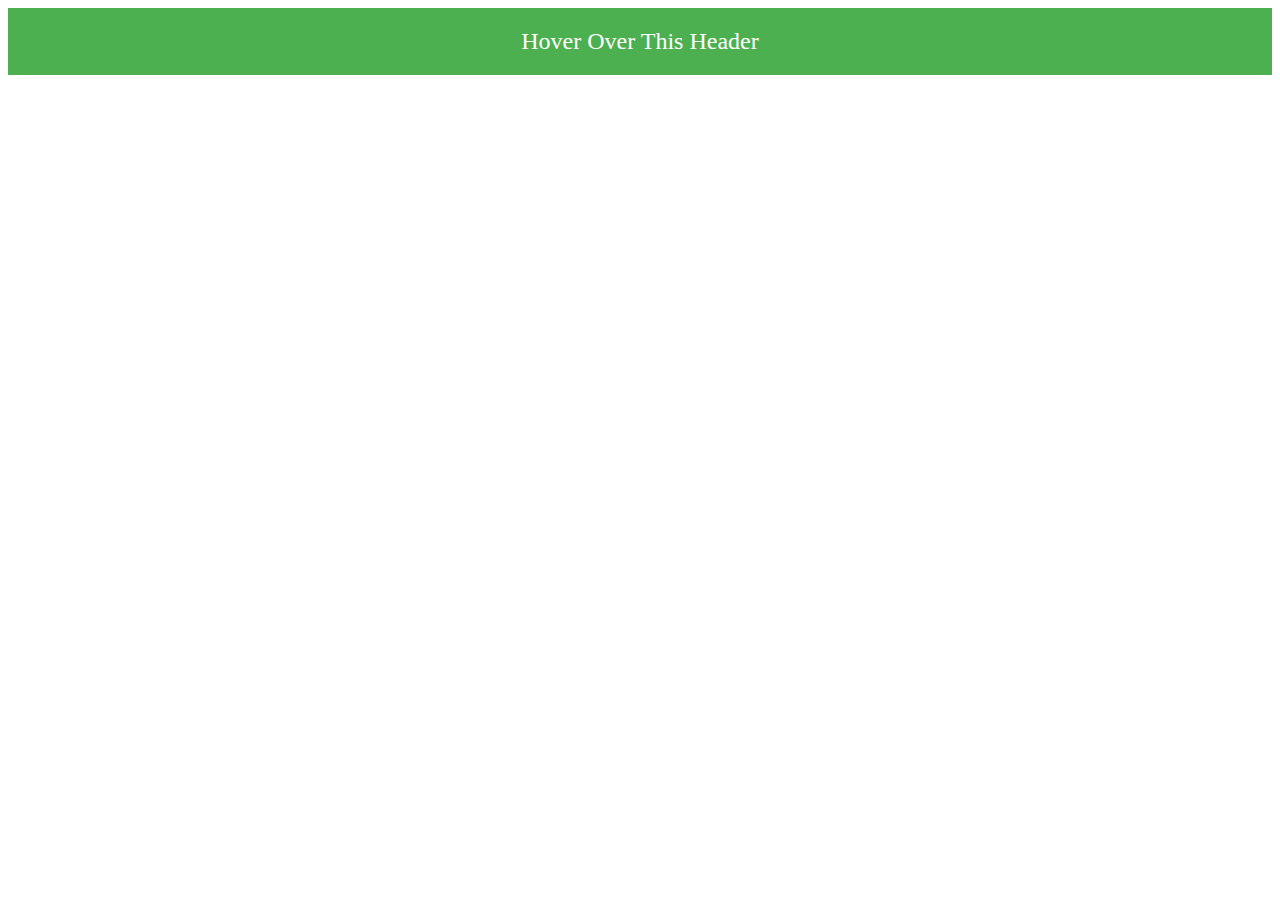
<file: WATCHWEBSITE/DRAFT/draft1.html>
<!DOCTYPE html>
<html lang="en">
<head>
    <meta charset="UTF-8">
    <meta name="viewport" content="width=device-width, initial-scale=1.0">
    <title>Header Dropdown Hover Effect</title>
    <style>
        /* Styling for the header container */
        .header-container {
            background-color: #4CAF50;
            color: white;
            padding: 20px;
            text-align: center;
            font-size: 24px;
            position: relative;
        }

        /* Dropdown menu styling                 using */
        .dropdown-menu {
            display: none;
            position: absolute;
            top: 100%;
            left: 50%;
            transform: translateX(-50%);
            background-color: white;
            color: #333;
            box-shadow: 0 4px 8px rgba(0, 0, 0, 0.2);
            border-radius: 5px;
            min-width: 200px;
            z-index: 1000;
        }

        /* Dropdown menu items            using*/
        .dropdown-menu a {
            display: block;
            padding: 10px;
            text-decoration: none;
            color: #333;
            text-align: left;
        }

        .dropdown-menu a:hover {
            background-color: #f0f0f0;
        }

        /* Show dropdown on hover */
        .header-container:hover .dropdown-menu {
            display: block;
        }
    </style>
</head>
<body>
    <header class="header-container">
        Hover Over This Header
        <div class="dropdown-menu">
            <a href="#">Option 1</a>
            <a href="#">Option 2</a>
            <a href="#">Option 3</a>
        </div>
    </header>
</body>
</html>
</file>
